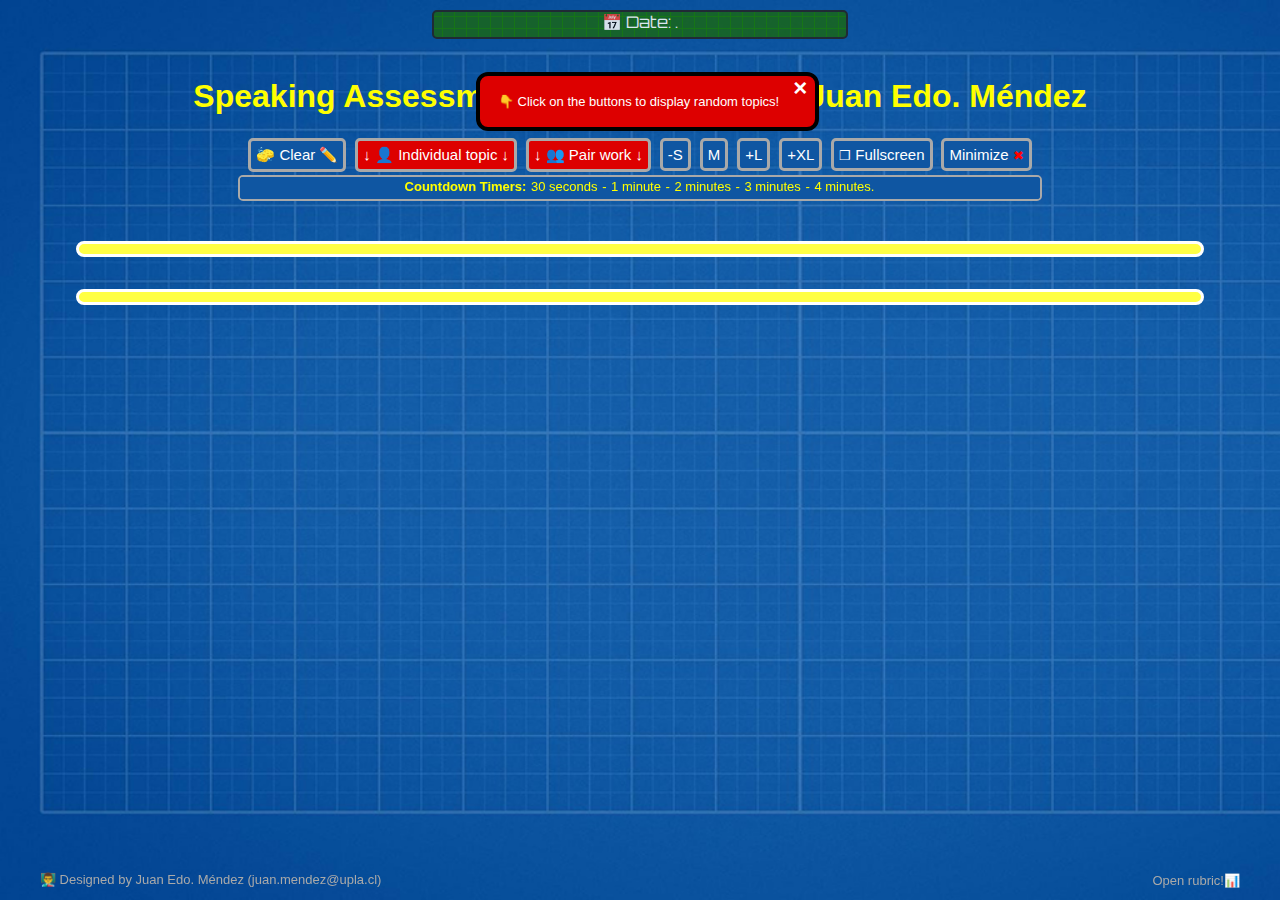
<file: index.html>
<!DOCTYPE html>
<html>
<head>
<meta charset="utf-8">
	<link rel="icon" href="files/favicon-speak.png">
	<link rel="stylesheet" href="files/speakingstyle.css">
<title>Speaking Assessment Interviews - Prof. Juan Edo. Méndez</title>
</head>

<body>
<!-- INSTRUCTIONS: body onload="alert('Click on the buttons to display random topics!')" -->
<!-- FIRST QUESTION: body onload="myFunctionOne()" -->


<div class="timedash" style="position: absolute; top: 10px; left: 50%; transform: translate(-50%); width: 412px; height: 25px;">📅 Date: <span id="time"></span>.</p>
<script type="text/javascript" src="files/time-date.js"></script></div>


<!-- STUDENT'S NAME SCRIPT -->
<script>
function getNewTitle() {
  var person = prompt("ENTER NEW TITLE:", "Speaking Assessment Interviews - Prof. Juan Edo. Méndez");
  if (person != null) {
    document.getElementById("new-title").innerHTML = person; } }
</script>
<!-- STUDENT'S NAME SCRIPT -->


<br>
<br>
<br>


<p align="center"><b><font size="6px" color="yellow" id="new-title" onclick="getNewTitle()">Speaking Assessment Interviews - Prof. Juan Edo. Méndez</font></b>

<font size="6px">
<center>

<script>  
// ENTER FULL SCREEN
        function activate(ele) { if (ele.requestFullscreen) { ele.requestFullscreen(); } }

// EXIT FULL SCREEN
        function deactivate() { if (document.exitFullscreen) { document.exitFullscreen(); } }
</script>

<div class="buttons">

<button id="ClearButton" type="button" onclick="document.getElementById('resultone').style.color = '#FFFF44'; document.getElementById('resultpairs').style.color = '#FFFF44'; ">🧽 Clear ✏️</button>
<button onclick="myFunctionOne();" id="selectone">↓ 👤 Individual topic ↓</button>
<button onclick="myFunctionPairs();" id="selectpairs">↓ 👥 Pair work ↓</button>
<button type="button" onclick="document.getElementById('resultone').style.fontSize = '26px'; document.getElementById('resultpairs').style.fontSize = '26px'">-S</button>
<button type="button" onclick="document.getElementById('resultone').style.fontSize = '32px'; document.getElementById('resultpairs').style.fontSize = '32px'">M</button>
<button type="button" onclick="document.getElementById('resultone').style.fontSize = '40px'; document.getElementById('resultpairs').style.fontSize = '40px'">+L</button>
<button type="button" onclick="document.getElementById('resultone').style.fontSize = '50px'; document.getElementById('resultpairs').style.fontSize = '50px'">+XL</button>
<button onclick="activate(document.documentElement);"><small>&#x2752;</small> Fullscreen</button>
<button onclick="deactivate();">Minimize <font color="red"><small>&#x2716;</small></font></button>
<br>
<iframe name="Timers" id="Timers" title="Countdown Timer" src="timers/index.html" height="22" width="800" style="border: 2px solid darkgray; border-radius: 5px 5px;"></iframe>
</div>

<audio id="audio" src="media/audio.mp3" preload="auto">Your browser does not support the <code>audio</code> element.</audio>
<audio id="clearsound" src="media/erase.mp3" preload="auto">Your browser does not support the <code>audio</code> element.</audio>
<script type="text/javascript" src="files/audio-play-script.js"></script>

<p id="resultone"></p><script type="text/javascript" src="questions/individual.js"></script>
<p id="resultpairs"></p></div><script type="text/javascript" src="questions/pairwork.js"></script>

</font>
</center>

<br>
<br>

<div id="juedmar" style="position: fixed; bottom: 12px; left: 40px;">
<font color="darkgray" size="2px">👨‍🏫 Designed by Juan Edo. Méndez (juan.mendez@upla.cl)
</div>

<div id="rubric" style="position: fixed; bottom: 12px; right: 40px;">
<font color="darkgray" size="2px"><a href="https://juedmar.github.io/assessment/" target="Rubric" style="text-decoration: none; color: darkgray;">Open rubric!</a>📊
</div>

<div class="alert" id="alert">
  <span class="closebtn" onclick="this.parentElement.style.display='none'; killAlert();">&times;</span>
  👇 Click on the buttons to display random topics! &nbsp;&nbsp;&nbsp;&nbsp;
</div>

<script>
function killAlert() {
	if (typeof(Storage) !== "undefined") {
	  localStorage.setItem("alert", "killed");
	  document.getElementById("alert").style.display = "none"; } }

if (localStorage.getItem("alert") === "killed") {
  document.getElementById("alert").style.display = "none"; }
</script>

</body>
</html>
</file>
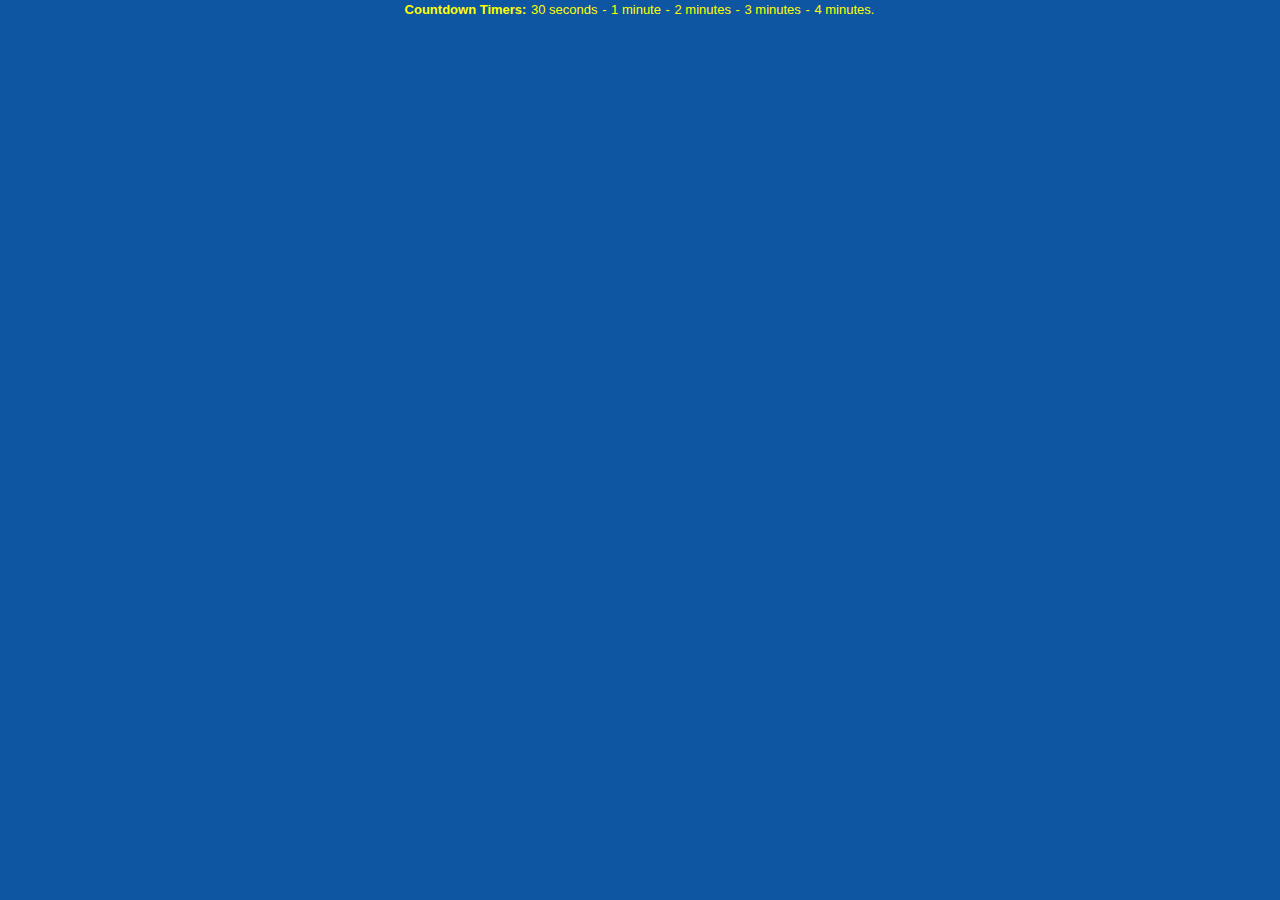
<file: timers/index.html>
<!DOCTYPE html>
<html>
<head>
<style>
body {	background-color: #0F56A2;
	font-family: Verdana, Helvetica, sans-serif;
	margin: 0;
	padding: 0;
	overflow: hidden;
	text-align: center;
	animation: fadeInAnimation ease 3s;
	animation-iteration-count: 1;
	animation-fill-mode: forwards; }

@keyframes fadeInAnimation {
            0% { opacity: 0; }
            100% { opacity: 1; }
        }
a:link	{ font-size: 13px; color: yellow; text-decoration: none; padding: 1px; }
a:hover { font-size: 13px; color: white; text-decoration: none; background-color: #DD0000; border-radius: 5px 5px; border: 1px solid darkgray; padding: 1px; }
a:visited { font-size: 13px; color: yellow; text-decoration: none; padding: 1px; }
a:active { font-size: 13px; color: yellow; text-decoration: none; padding: 1px; }
</style>
<meta charset="utf-8">
	<link rel="icon" href="../files/favicon-speak.png">
<title>Timers</title>
</head>

<body>

<font size="2px" color="yellow"><b>Countdown Timers:</b> <a href="30seconds.html">30 seconds</a> - <a href="1minute.html">1 minute</a> - <a href="2minutes.html">2 minutes</a> - <a href="3minutes.html">3 minutes</a> - <a href="4minutes.html">4 minutes.</a></font>

<audio autoplay autoplay="autoplay" preload="auto" type="audio/mpeg" src="../media/ding.mp3">Your browser does not support the <code>audio</code> element.</audio>

</body>
</html>
</file>
<file: files/speakingstyle.css>
body {	background-color: #0F56A2;
	font-family: Verdana, Helvetica, sans-serif;
	background-image: url("blueprint.jpg");
	background-size: cover;
 	background-repeat: no-repeat;
 	background-attachment: fixed; }

h1   {color: yellow;}

h4   {color: yellow;}

p    {color: white;}

p.the_date   {color: yellow;}

a { text-decoration: none; }

@font-face {
    font-family: 'DigitalClock'; /*a name to be used later*/
    src: url('orbitron.ttf'); /*URL to font*/
}

/* TIME DASH */
.timedash {
	color: white;
	font-size: 16px;
	text-align: center;
	font-family: 'DigitalClock';
	font-weight: normal;
	background-color: #196619; /* Lime Green #32CD32 - Deep Aquamarine #468562 */
	background: conic-gradient(from 90deg at 1px 1px,#196619 90deg,#197B00 0)  8px 4px/12px 12px; /* Lime Green */
	opacity: .85;
	border: 2px solid #242424;
	border-radius: 5px 5px; }

/* BUTTONS */
#selectone {
  background-color: #DD0000;
  border: 3px solid darkgray;
  border-radius: 5px 5px;
  color: white;
  padding: 5px 5px;
  text-align: center;
  text-decoration: none;
  display: inline-block;
  font-size: 15px;
  transition: background-color 0.6s;
}

#selectone:hover { background-color: #FF0000; color: white; }
#selectone:active { background-color: orange; color: white; }

#selectpairs {
  background-color: #DD0000;
  border: 3px solid darkgray;
  border-radius: 5px 5px;
  color: white;
  padding: 5px 5px;
  text-align: center;
  text-decoration: none;
  display: inline-block;
  font-size: 15px;
  transition: background-color 0.6s;
}

#selectpairs:hover { background-color: #FF0000; color: white; }
#selectpairs:active { background-color: orange; color: white; }

button {
  background-color: #0F56A2;
  border: 3px solid darkgray;
  border-radius: 5px 5px;
  color: white;
  padding: 5px 5px;
  text-align: center;
  text-decoration: none;
  display: inline-block;
  font-size: 15px;
  transition: background-color 0.6s;
}

button:hover { background-color: #3176BC; color: white; }
button:active { background-color: red; color: white; }

/* QUESTION STYLE */
#resultone	{width: 88%; background-color:#FFFF44; border: 3px solid white; border-radius: 20px 20px; border-size:5px; padding: 5px; color: black;}
#resultpairs	{width: 88%; background-color:#FFFF44; border: 3px solid white; border-radius: 20px 20px; border-size:5px; padding: 5px; color: black;}
font-family {Verdana; Tahoma;}

/* INSTRUCTIONS ALERT */
.alert { position: absolute; top: 8%; right: 36%; padding: 18px; background-color: #DD0000; color: white; border: solid 4px #000; border-radius: 12px; }
.closebtn { position: absolute; top: 4px; right: 8px; margin-left: 15px; color: white; font-weight: bold; font-size: 24px; line-height: 16px; cursor: pointer; transition: 0.3s; }
.closebtn:hover { color: black; }

/* SCROLLBAR */
::-webkit-scrollbar { width: 10px; }
::-webkit-scrollbar-track { background: #0F56A2; }
::-webkit-scrollbar-thumb { background: #888; }
::-webkit-scrollbar-thumb:hover { background: #555; }
</file>
